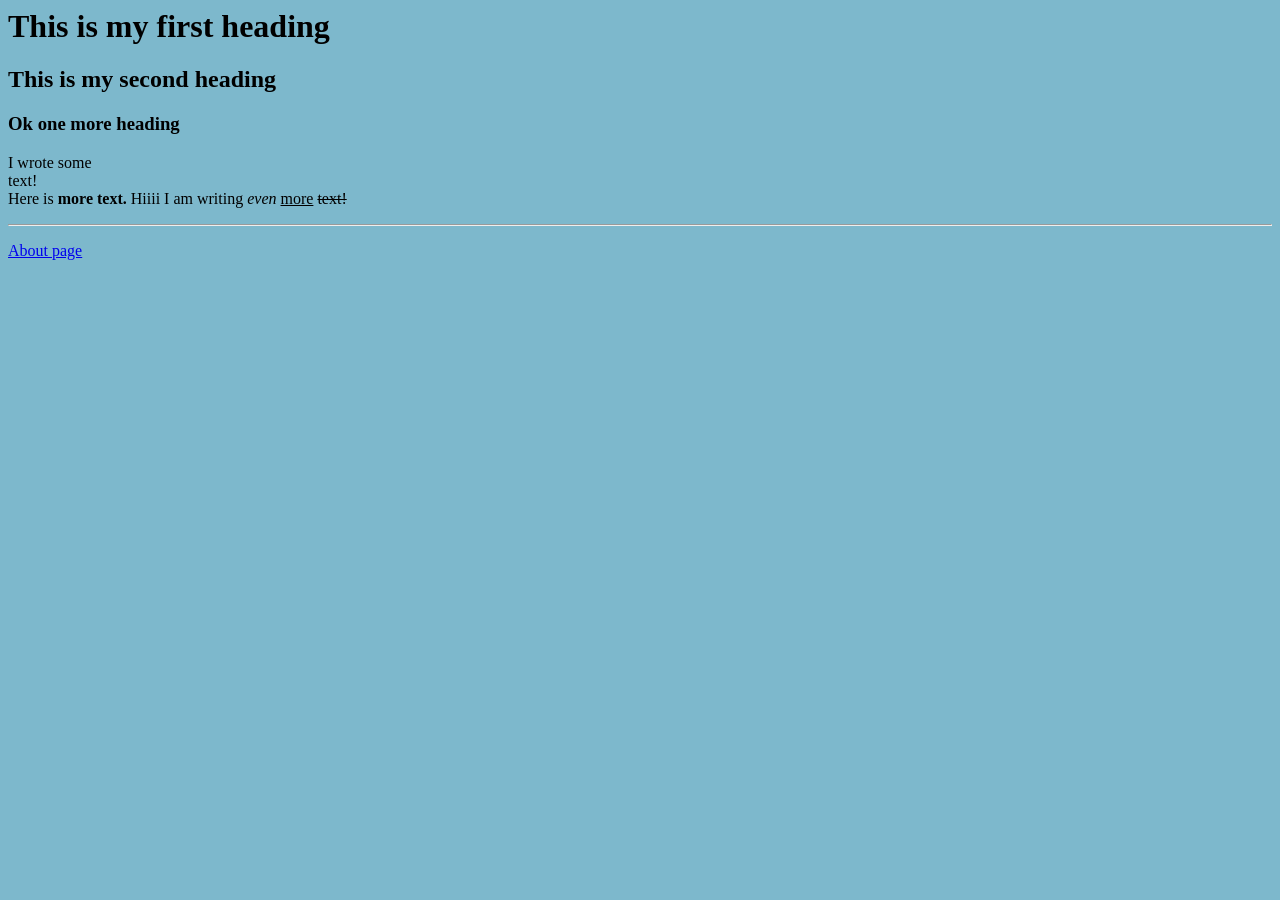
<file: index.html>
<html>
    <head>
<title>This is my practice webpage</title>
<style>
    body {background-color: rgb(125, 184, 204);}
</style>
    </head>
    <body>
<h1>This is my first heading</h1> 
<h2>This is my second heading</h2>
<h3>Ok one more heading</h3>
<p>I wrote some <br>text!</br> Here is <b>more text.</b>
Hiiii I am writing <i>even</i> <u>more</u> <strike>text!</strike><br>
<hr>
    </p>
    <a href="assets/about.html" target="_blank" title="Click here to view my about page">About page</a>
    </body>
</html>
</file>
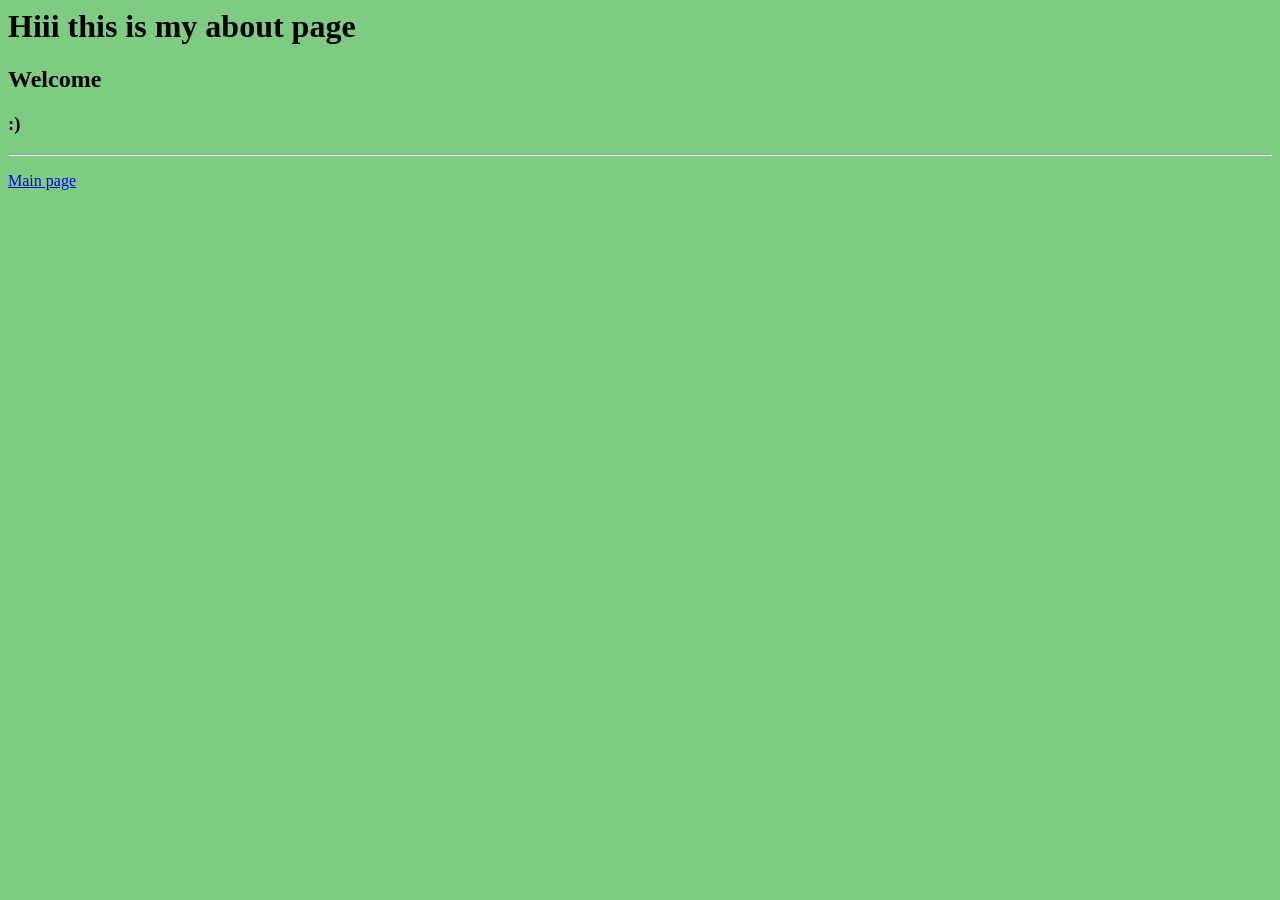
<file: about.html>
<html>
    <head>
<title>This is my about page</title>
<style>
    body {background-color: rgb(125, 204, 129);}
</style>
    </head>
    <body>
<h1>Hiii this is my about page</h1> 
<h2>Welcome</h2>
<h3>:)</h3>
<hr>
    </p>
    <a href="../index.html" target="_blank" title="Click to go back to my main page">Main page</a>
    </body>
</html>
</file>
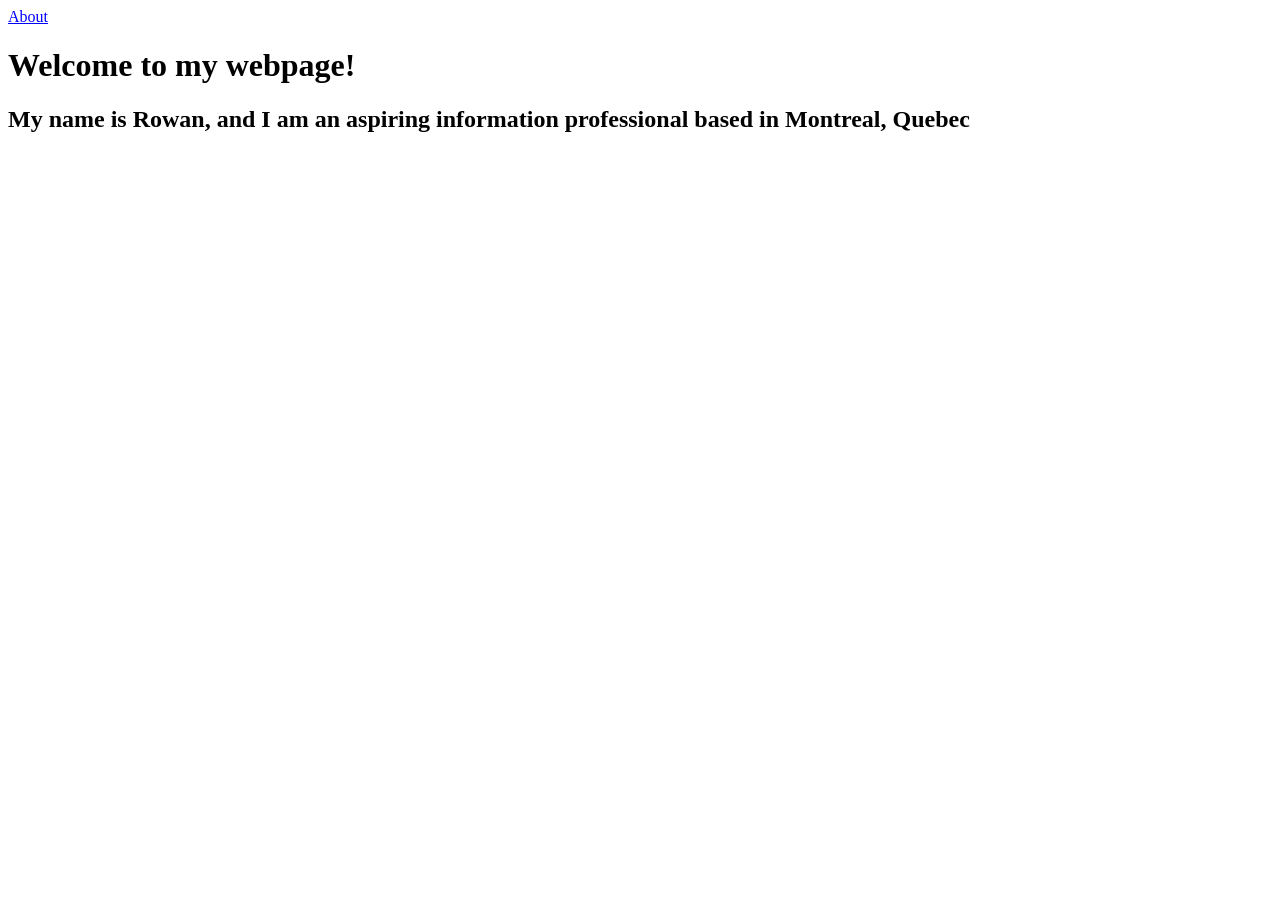
<file: final project/mainpage.html>
<html>
    <head>
    <title>Rowan Miles</title>
    <link rel="stylesheet" href="mystyle.css">
    </head>
<body>
   <a href="about.html">About</a>
    <h1>Welcome to my webpage!</h1>
    <h2>My name is Rowan, and I am an aspiring information professional based in Montreal, Quebec</h2>

</body>
</file>
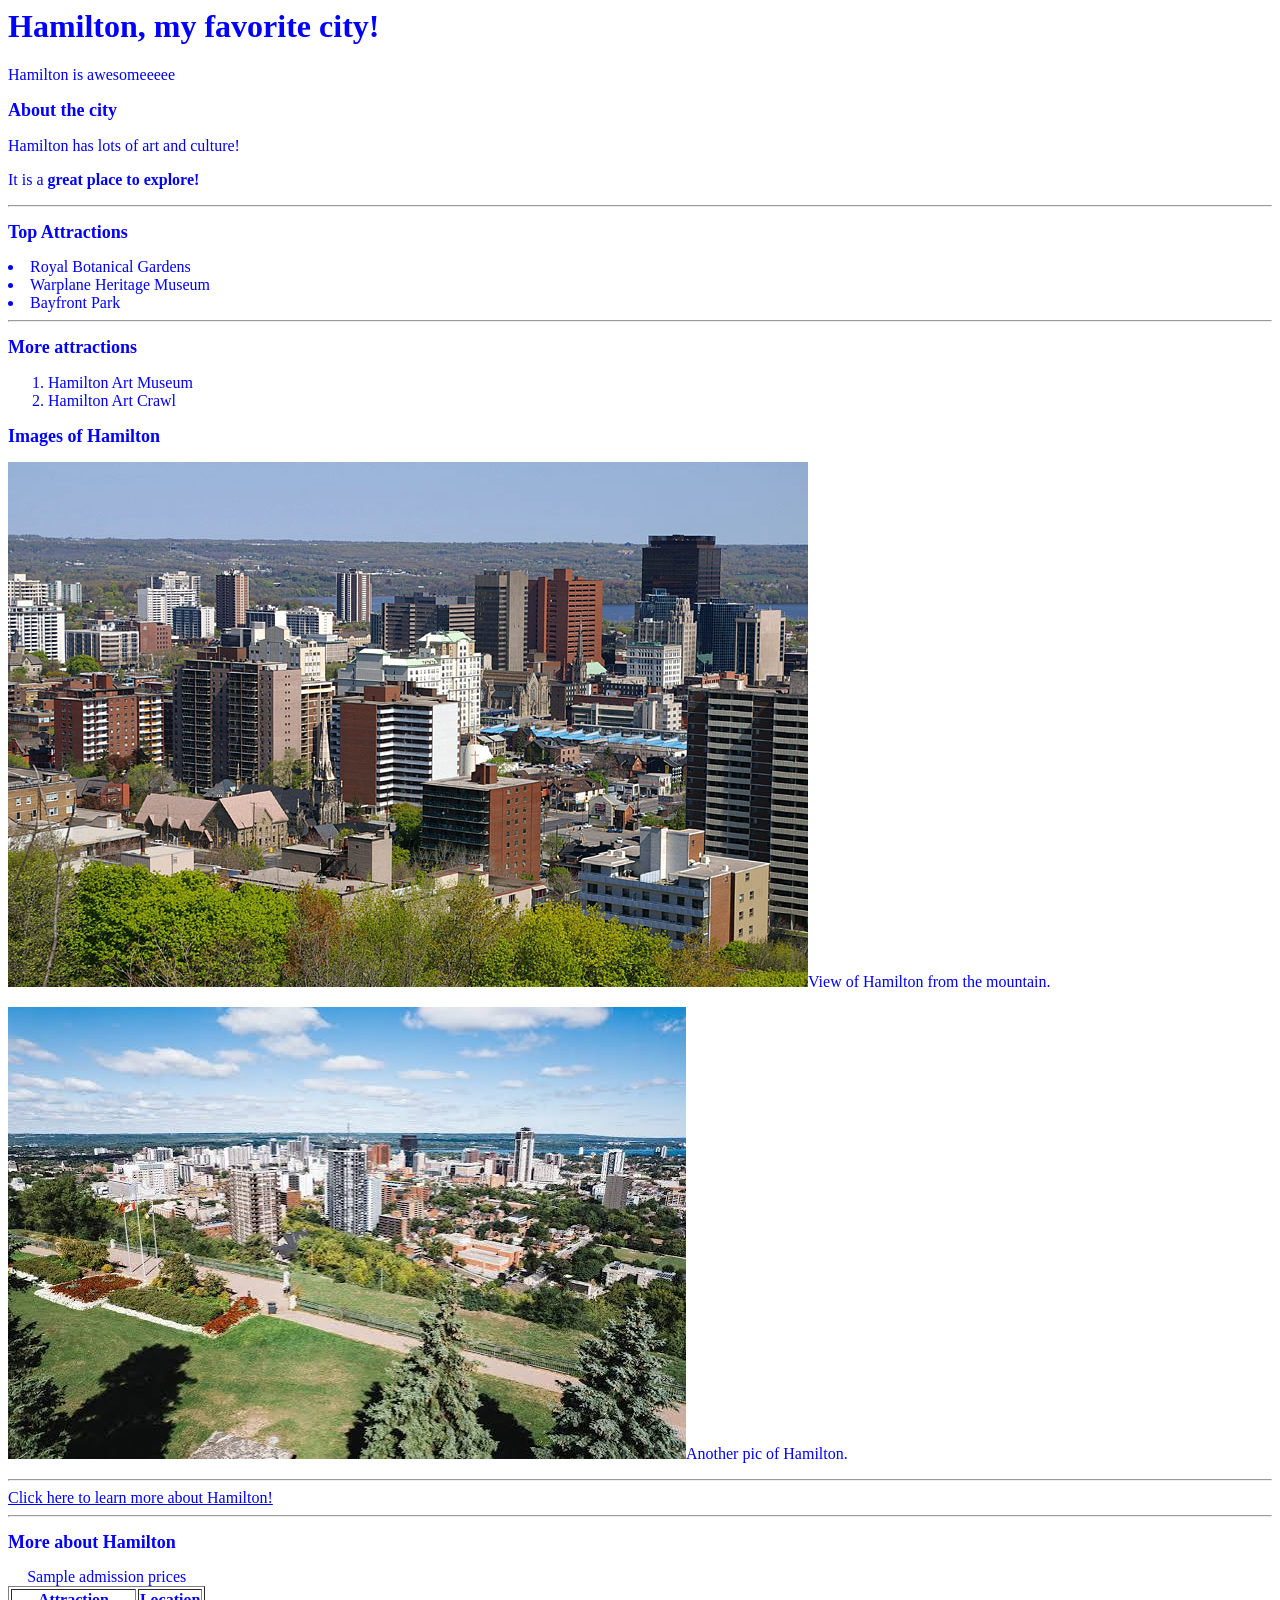
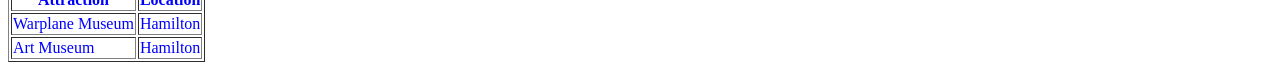
<file: hamilton folder/hello.html>
<head>
    <link rel="stylesheet" href="style.css">
</head>
<body>
    <title>Hamilton, Ontario</title>
    <h1>Hamilton, my favorite city!</h1>
    <p>Hamilton is awesomeeeee</p>
    <h2>About the city</h2>
    <p>Hamilton has lots of art and culture!</p>
    <p>It is a <strong>great place to explore!</strong></p>
    <hr>
    <h2>Top Attractions</h2>
    <u1>
        <li>Royal Botanical Gardens</li>
        <li>Warplane Heritage Museum</li>
        <li>Bayfront Park</li>
    </u1>
    <hr>
    <h2>More attractions</h2>
    <ol>
        <li>Hamilton Art Museum</li>
        <li>Hamilton Art Crawl</li>
    </ol>
</body>
<!-- Images with descriptive alternative text -->
 <h2>Images of Hamilton</h2>
 <img src="images/View_to_Hamilton_from_the_Mountain_(6577549603).jpg"
 <p>View of Hamilton from the mountain.</p>
 <img src="images/images.jpeg"
 <p>Another pic of Hamilton.</p>
 <hr>
 <a href="https://www.hamilton.ca/">Click here to learn more about Hamilton!</a>
 <title>Hamilton, Ontario</title>
 <hr>
 <h2>More about Hamilton</h2>
 <table border="1">
    <caption>Sample admission prices</caption>
    <thead>
        <tr><th scope="col">Attraction</th><th scope "col">Location</th></tr>
    </thead>
    <tbody>
        <tr><td>Warplane Museum</td><td>Hamilton</td></tr>
        <tr><td>Art Museum</td><td>Hamilton</td></tr>
    </tbody>
</table>
</file>
<file: final project/mystyle.css>
.header {
    display: flex;
    background color: light blue;
    align items: center;
    justify content: space between;
}
a:link, a:visited {
    background-color: light blue;
    color: blue;
    
}
</file>
<file: hamilton folder/style.css>
* { color: blue; }
h2 {
    font-family: cursive;
    font-size: large;
}
</file>
